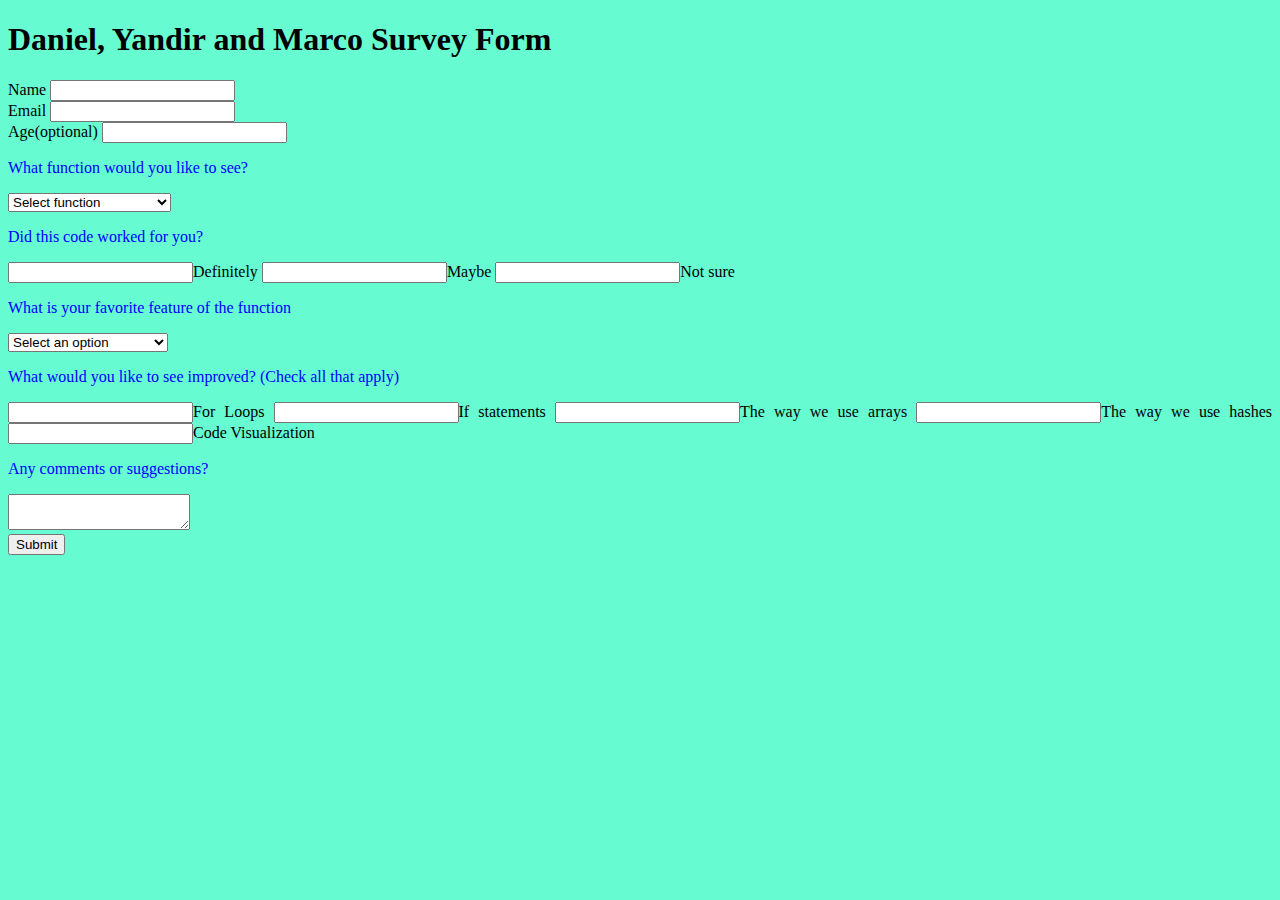
<file: index.html>
<!DOCTYPE html>
<html>
<link href="style.css" rel="stylesheet" type="text/css">
<body>
  <div>
    <header>
      <h1>Daniel, Yandir and Marco Survey Form</h1>
    </header>
    <form>
      <div>
        <label>Name</label>
        <input/>
      </div>
      <div>
        <label>Email</label>
        <input/>
      </div>
      <div>
        <label>Age<span>(optional)</span></label>
        <input/>
      </div>
      <div>
        <p>What function would you like to see?</p>
        <select>
          <option>Select function</option>
          <option>sumPrimes(num)</option>
          <option>factorialize(num)</option>
          <option>getIndexToIns(arr, num)</option>
          <option>Prefer not to choose</option>
          <option>Other</option>
        </select>
      </div>
  
      <div>
        <p>Did this code worked for you?</p>
        <label>
          <input/>Definitely</label
        >
        <label>
          <input/>Maybe</label
        >
  
        <label
          ><input/>Not sure</label
        >
      </div>
  
      <div>
        <p>
          What is your favorite feature of the function
        </p>
        <select>
          <option>Select an option</option>
          <option>For Loops</option>
          <option>If statements</option>
          <option>The way we use arrays</option>
          <option>The way we Hashes</option>
        </select>
      </div>
  
      <div>
        <p>
          What would you like to see improved?
          <span>(Check all that apply)</span>
        </p>
  
        <label
          ><input/>For Loops</label
        >
        <label>
          <input/>If statements</label
        >
        <label
          ><input/>The way we use arrays</label
        >
        <label
          ><input/>The way we use hashes</label
        >
        <label
          ><input/>Code Visualization</label
        >
       </div>
  
      <div>
        <p>Any comments or suggestions?</p>
        <textarea></textarea>
      </div>
  
      <div>
        <button href="Segundo.html">
          Submit
        </button>
      </div>
    </form>
  </div>
</body>
</html>
</file>
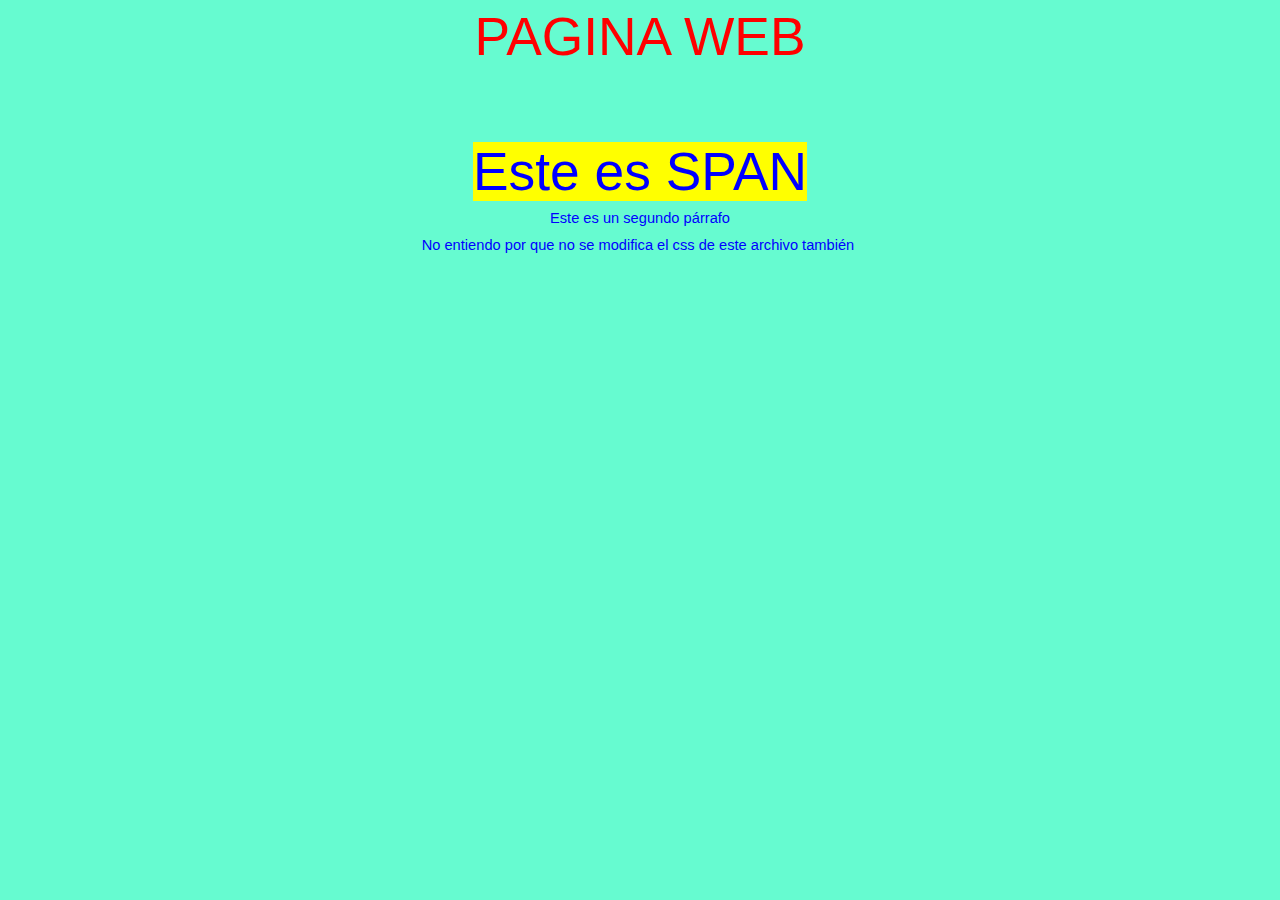
<file: Segundo.html>
<!doctype html>
<html>
<head>
<meta charset="utf-8">
<title>Documento sin título</title>
<link href="style.css" rel="stylesheet" type="text/css">
<style type="text/css">
<!--
p.MsoNormal {
margin-top:0cm;
margin-right:0cm;
margin-bottom:8.0pt;
margin-left:0cm;
line-height:107%;
font-size:11.0pt;
font-family:"Calibri",sans-serif;
}
-->
</style>
</head>

<body>
<p class="MsoNormal" align="center" style="text-align:center;"><span style="line-height:107%; font-family:'Arial',sans-serif; font-size:40.0pt; color:red; ">PAGINA WEB</span></p>
<p class="MsoNormal" align="center" style="text-align:center;"><span style="line-height:107%; font-family:'Arial',sans-serif; font-size:40.0pt; ">&nbsp;</span></p>
<p class="MsoNormal" align="center" style="text-align:center;"><span style="line-height:107%; font-family:'Arial',sans-serif; font-size:40.0pt; background:yellow; ">Este es SPAN</span><span style="font-family:'Arial',sans-serif; font-size:40.0pt; "> </span></p>
<p class="MsoNormal" align="center" style="text-align:center;">Este es un segundo párrafo</p>
<p class="MsoNormal" align="center" style="text-align:center;">No entiendo por que no se modifica el css de este archivo también&nbsp;</p>
</body>
</html>
</file>
<file: style.css>
body {
    background-color: rgba(102,251,208,1.00);
    text-align: justify;
}
p{
    color: blue;
}
</file>
